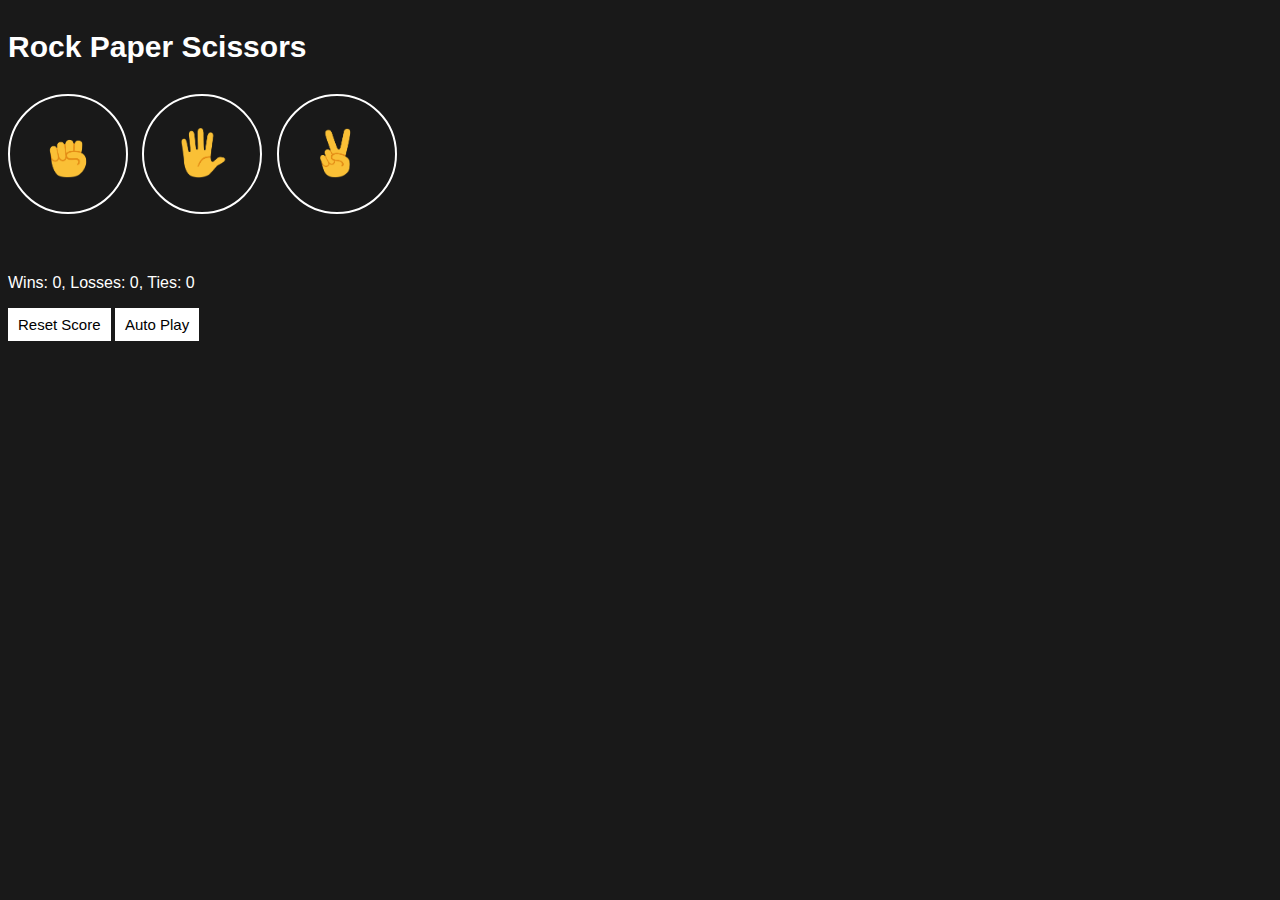
<file: index.html>
<!DOCTYPE html>
<html>
  <head>
    <title>Rock Paper Scissors</title>
    <link rel="stylesheet" href="12-rock-paper-scissors.css">
  </head>
  <body>
    <p class="title">Rock Paper Scissors</p>

    <button class = "js-rock-button move-button">
      <img src="rock-emoji.png" class = "move-icon">
    </button>

    <button class = "js-paper-button move-button">
      <img src="paper-emoji.png" class = "move-icon">
    </button>

    <button class = "js-scissors-button move-button">
      <img src="scissors-emoji.png" class = "move-icon">
    </button>

    <p class = "js-result result"></p>
    <p class = "js-moves"></p>
    <p class = "js-score score"></p>

    <button onclick = "
      
    " class = "js-reset-score-button reset-score-button">Reset Score</button>

    <button class="auto-play-button js-auto-play-button">Auto Play</button>

    <script src="12-rock-paper-scissors.js"></script>
  </body>
</html>
</file>
<file: 12-rock-paper-scissors.css>
body {
  background-color: rgb(25, 25, 25);
  color: white;
  font-family: Arial;
}

.title {
  font-size: 30px;
  font-weight: bold;
}

.move-icon {
  height: 50px;
}

.move-button {
  background-color: transparent;
  border: 2px solid white;
  width: 120px;
  height: 120px;
  border-radius: 60px;
  margin-right: 10px;
  cursor: pointer;

}

.result {
  font-size: 25px;
  font-weight: bold;
  margin-top: 50px;
}

.score {
  margin-top: 60px;
}

.reset-score-button,
.auto-play-button {
  background-color: white;
  border: none;
  padding: 8px 10px;
  font-size: 15px;
  cursor: pointer;
}
</file>
